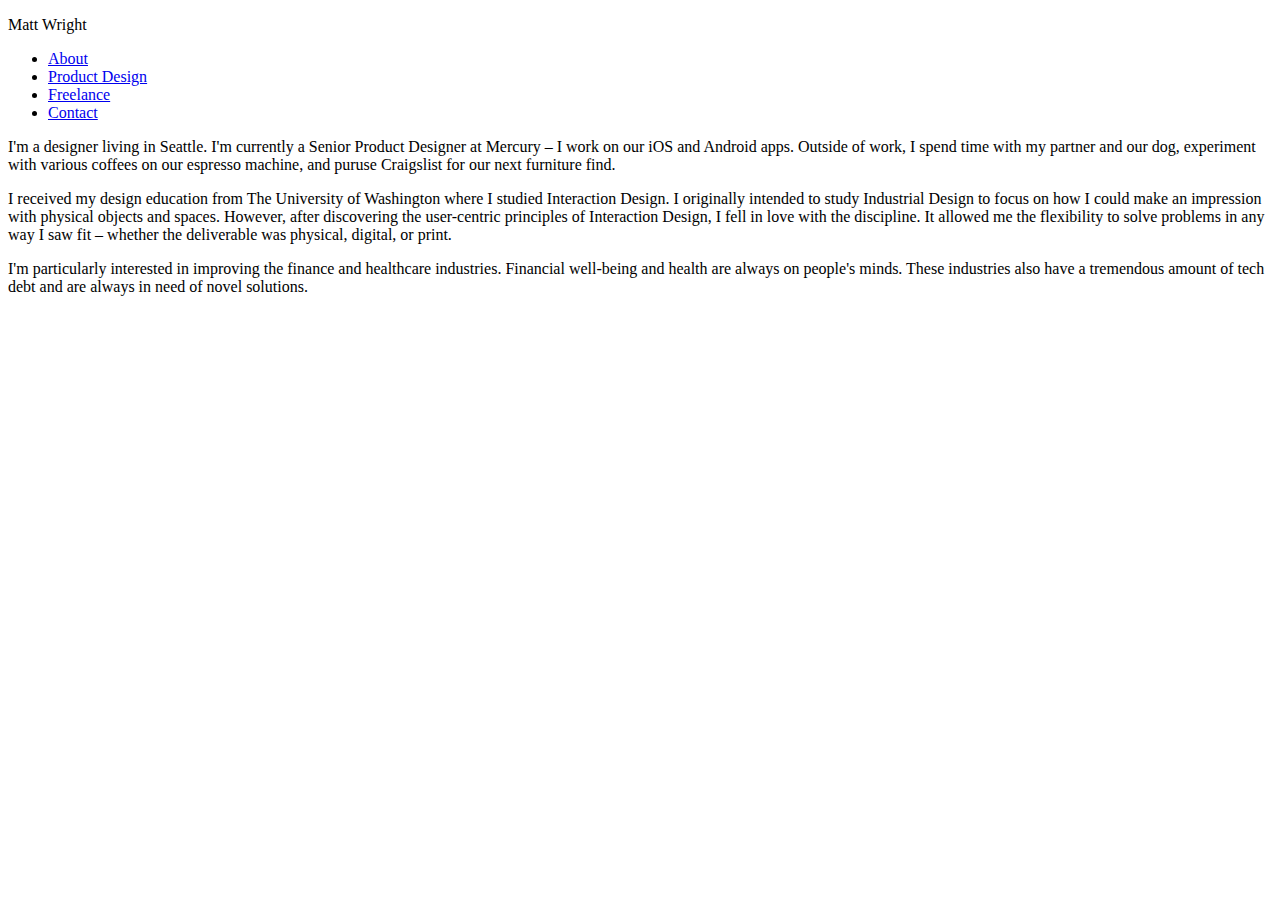
<file: index.html>
<!DOCTYPE html>
<html lang="en">
<head>
	<meta charset="utf-8" />
	<meta name="viewport" content="width=device-width, initial-scale=1.0">

	<title>Matt Wright – About</title>
	<base href="https://mattwright.design/">
	<meta name="description" content="Senior Product Designer and Freelance Digital Designer." />
	<link rel="icon" href="https://raw.githubusercontent.com/mattwrightmatt/portfolio/main/Favicon.png?v=2" />
	<link rel="stylesheet" href="css/index.css" type="text/css">

	<meta name="viewport" content="width=device-width, initial-scale=1" />

	<style>
		body {
			font-family: "Crimson Text", serif;
		}
	</style>
</head>

<body>
	<div class="content">

		<main><div>
			<p>Matt Wright</p>
			<ul>
				<li><a class="active" href="/">About</a></li>
				<li><a href="product-design">Product Design</a></li>
				<li><a href="freelance">Freelance</a></li>
				<li><a href="contact">Contact</a></li>
			</ul>
			<p>I'm a designer living in Seattle. I'm currently a Senior Product Designer at Mercury – I work on our iOS and Android apps. Outside of work, I spend time with my partner and our dog, experiment with various coffees on our espresso machine, and puruse Craigslist for our next furniture find.</p>
			<p>I received my design education from The University of Washington where I studied Interaction Design. I originally intended to study Industrial Design to focus on how I could make an impression with physical objects and spaces. However, after discovering the user-centric principles of Interaction Design, I fell in love with the discipline. It allowed me the flexibility to solve problems in any way I saw fit – whether the deliverable was physical, digital, or print.</p>
			<p>I'm particularly interested in improving the finance and healthcare industries. Financial well-being and health are always on people's minds. These industries also have a tremendous amount of tech debt and are always in need of novel solutions.</p>
		</div></main>

	</div>
</body>
</html>
</file>
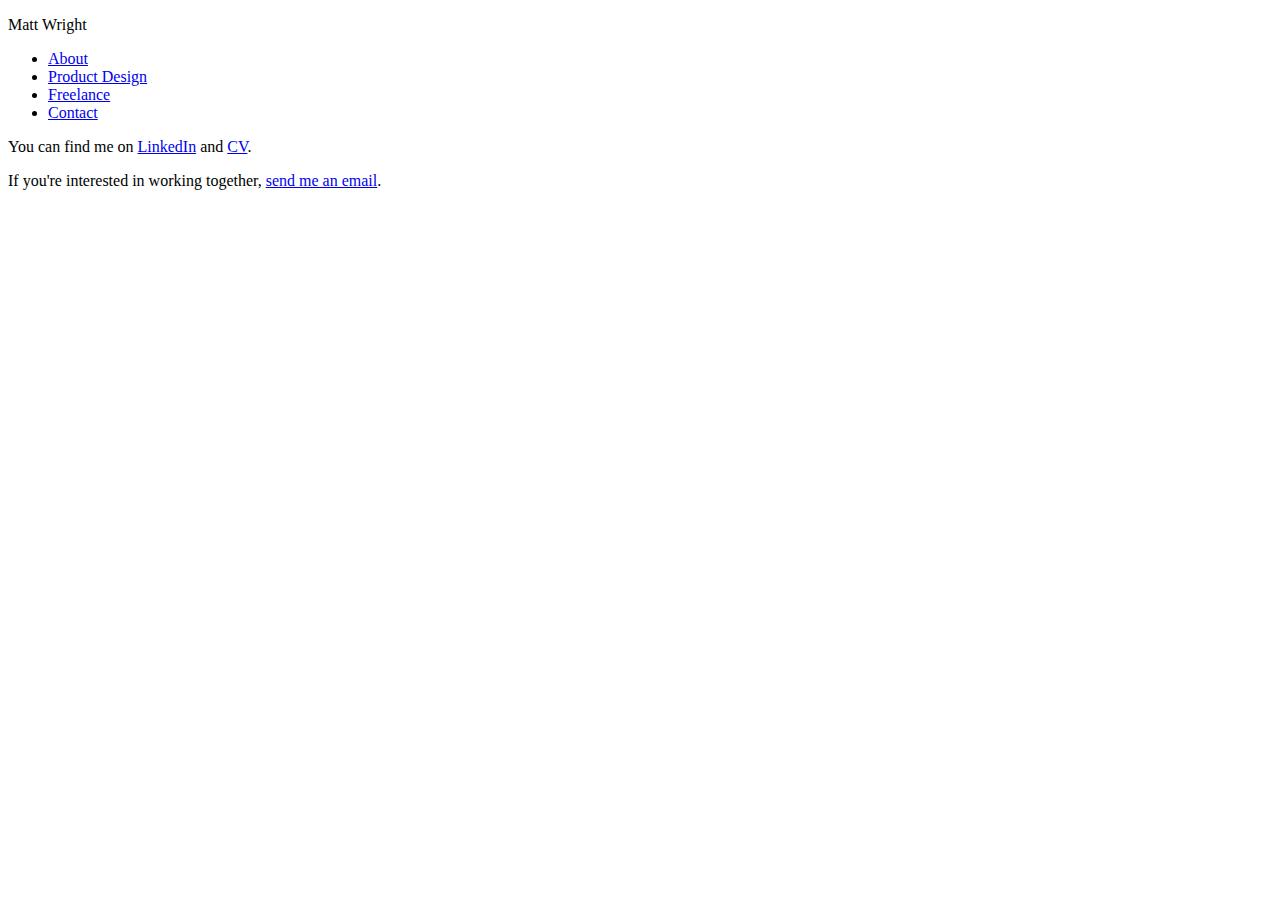
<file: contact.html>
<!DOCTYPE html>
<html lang="en">
<head>
	<meta charset="utf-8" />
	<meta name="viewport" content="width=device-width, initial-scale=1.0">

	<title>Matt Wright – Contact</title>
	<base href="https://mattwright.design/">
	<meta name="description" content="Social media and contact information." />
	<link rel="icon" href="https://raw.githubusercontent.com/mattwrightmatt/portfolio/main/Favicon.png?v=2" />
	<link rel="stylesheet" href="css/index.css" type="text/css">

	<meta name="viewport" content="width=device-width, initial-scale=1" />

	<style>
		body {
			font-family: "Crimson Text", serif;
		}
	</style>
</head>

<body>
	<div class="content">

		<main><div>
			<p>Matt Wright</p>
			<ul>
				<li><a href="/">About</a></li>
				<li><a href="product-design">Product Design</a></li>
				<li><a href="freelance">Freelance</a></li>
				<li><a class="active" href="contact">Contact</a></li>
			</ul>
			<p>You can find me on <a href="https://www.linkedin.com/in/mattwrightmatt">LinkedIn</a> and <a href="https://read.cv/mattwright">CV</a>.</p>
			<p>If you're interested in working together, <a href="mailto:matt.wright.matt@gmail.com">send me an email</a>.</p>
		</div></main>

	</div>
</body>
</html>
</file>
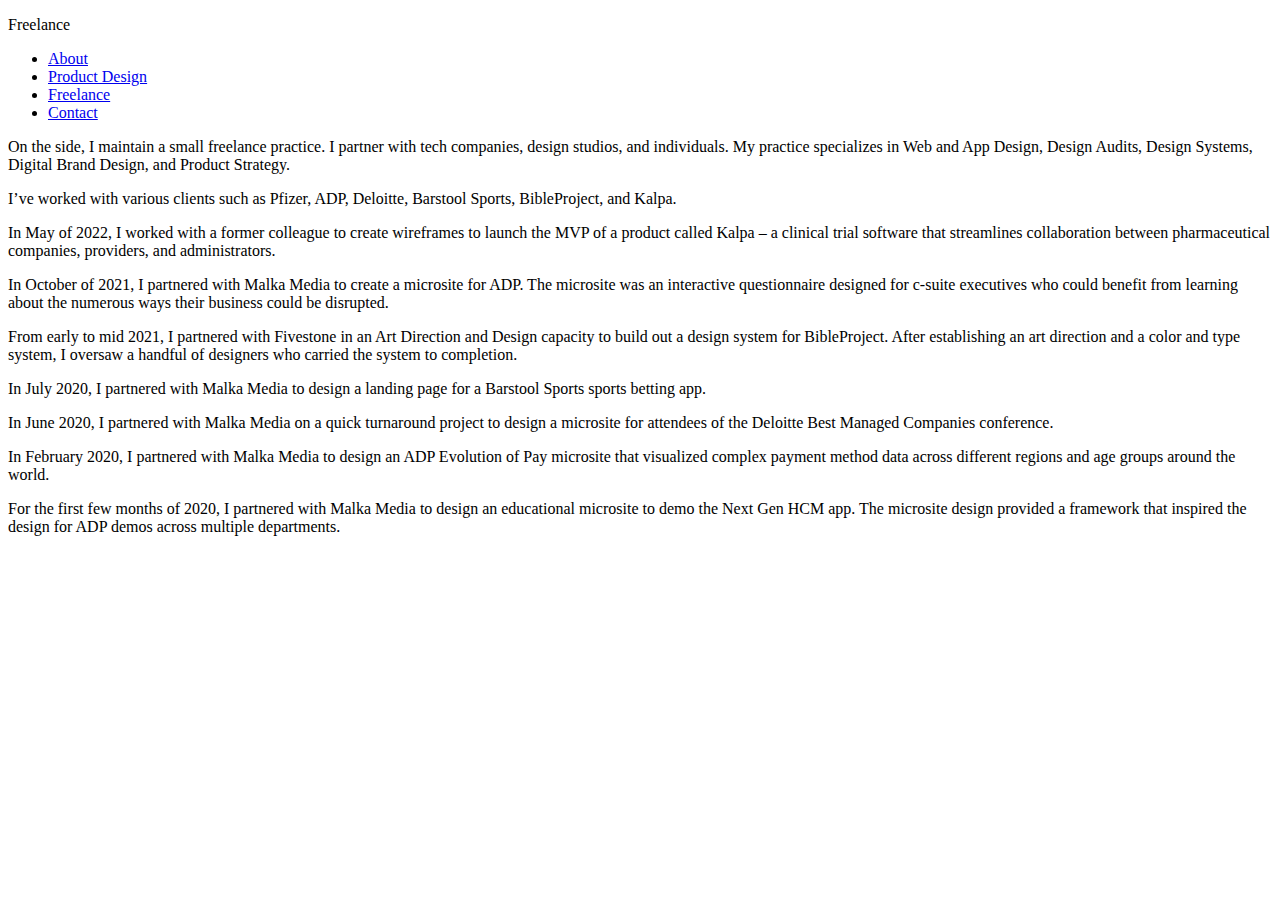
<file: freelance.html>
<!DOCTYPE html>
<html lang="en">
<head>
	<meta charset="utf-8" />
	<meta name="viewport" content="width=device-width, initial-scale=1.0">

	<title>Freelance</title>
	<base href="https://mattwright.design/">
	<meta name="description" content="Web and App Design, Design Audits, Design Systems, Digital Brand Design, and Product Strategy." />
	<link rel="icon" href="https://raw.githubusercontent.com/mattwrightmatt/portfolio/main/Favicon.png?v=2" />
	<link rel="stylesheet" href="css/index.css" type="text/css">

	<meta name="viewport" content="width=device-width, initial-scale=1" />

	<style>
		body {
			font-family: "Crimson Text", serif;
		}
	</style>
</head>

<body>
	<div class="content">

		<main><div>
			<p>Freelance</p>
			<ul>
				<li><a href="/">About</a></li>
				<li><a href="product-design">Product Design</a></li>
				<li><a class="active" href="freelance">Freelance</a></li>
				<li><a href="contact">Contact</a></li>
			</ul>
			<p>On the side, I maintain a small freelance practice. I partner with tech companies, design studios, and individuals. My practice specializes in Web and App Design, Design Audits, Design Systems, Digital Brand Design, and Product Strategy.</p>
			<p>I’ve worked with various clients such as Pfizer, ADP, Deloitte, Barstool Sports, BibleProject, and Kalpa.</p>
			<p>In May of 2022, I worked with a former colleague to create wireframes to launch the MVP of a product called Kalpa – a clinical trial software that streamlines collaboration between pharmaceutical companies, providers, and administrators.</p>
			<p>In October of 2021, I partnered with Malka Media to create a microsite for ADP. The microsite was an interactive questionnaire designed for c-suite executives who could benefit from learning about the numerous ways their business could be disrupted.</p>
			<p>From early to mid 2021, I partnered with Fivestone in an Art Direction and Design capacity to build out a design system for BibleProject. After establishing an art direction and a color and type system, I oversaw a handful of designers who carried the system to completion.</p>
			<p>In July 2020, I partnered with Malka Media to design a landing page for a Barstool Sports sports betting app.</p>
			<p>In June 2020, I partnered with Malka Media on a quick turnaround project to design a microsite for attendees of the Deloitte Best Managed Companies conference.</p>
			<p>In February 2020, I partnered with Malka Media to design an ADP Evolution of Pay microsite that visualized complex payment method data across different regions and age groups around the world.</p>
			<p>For the first few months of 2020, I partnered with Malka Media to design an educational microsite to demo the Next Gen HCM app. The microsite design provided a framework that inspired the design for ADP demos across multiple departments.</p>
		</div></main>

	</div>
</body>
</html>
</file>
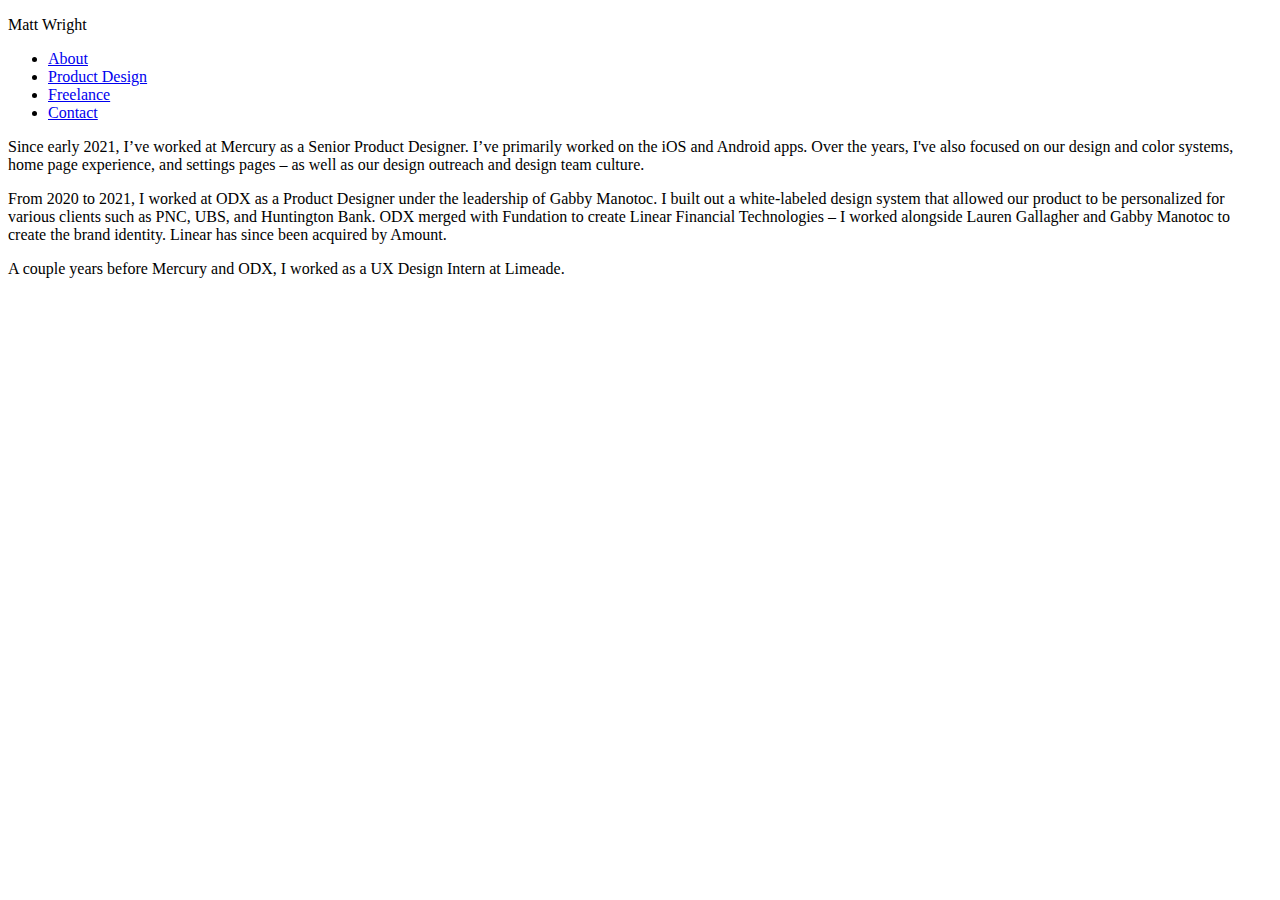
<file: product-design.html>
<!DOCTYPE html>
<html lang="en">
<head>
	<meta charset="utf-8" />
	<meta name="viewport" content="width=device-width, initial-scale=1.0">

	<title>Matt Wright – Product Design</title>
	<base href="https://mattwright.design/">
	<meta name="description" content="Senior Product Designer at Mercury. Currently working on the iOS and Android apps." />
	<link rel="icon" href="https://raw.githubusercontent.com/mattwrightmatt/portfolio/main/Favicon.png?v=2" />
	<link rel="stylesheet" href="css/index.css" type="text/css">

	<meta name="viewport" content="width=device-width, initial-scale=1" />

	<style>
		body {
			font-family: "Crimson Text", serif;
		}
	</style>
</head>

<body>
	<div class="content">

		<main><div>
			<p>Matt Wright</p>
			<ul>
				<li><a href="/">About</a></li>
				<li><a class="active" href="product-design">Product Design</a></li>
				<li><a href="freelance">Freelance</a></li>
				<li><a href="contact">Contact</a></li>
			</ul>
			<p>Since early 2021, I’ve worked at Mercury as a Senior Product Designer. I’ve primarily worked on the iOS and Android apps. Over the years, I've also focused on our design and color systems, home page experience, and settings pages – as well as our design outreach and design team culture.</p>
			<p>From 2020 to 2021, I worked at ODX as a Product Designer under the leadership of Gabby Manotoc. I built out a white-labeled design system that allowed our product to be personalized for various clients such as PNC, UBS, and Huntington Bank. ODX merged with Fundation to create Linear Financial Technologies – I worked alongside Lauren Gallagher and Gabby Manotoc to create the brand identity. Linear has since been acquired by Amount.</p>
			<p>A couple years before Mercury and ODX, I worked as a UX Design Intern at Limeade.</p>
		</div></main>

	</div>
</body>
</html>
</file>
<file: css/index.css>
/* 1. Create global variables for text and background color */
:root {
  --color-text: #736131;
  --color-background: #E0DED7;
}

/* 2. Add conditional styling for dark mode preference */
@media (prefers-color-scheme: dark) {
  /* Re-assign previous variables */
  :root {
    --color-text: #D5C69F; /* black => white */
    --color-background: #2A2924; /* white => black */
  }
}


body {
  margin-top: 72px;
  margin-bottom: 72px;
  color: var(--color-text);
  background-color: var(--color-background);
}


html {
  margin: 16px;
  padding: 0;
  font-family: Helvetica, San-Serif;
  font-size: 20px;
  line-height: 32px;
  margin-top: 8px;
  overflow-y: scroll; 
}


/* CONTENT */
/* Content Style */
.content {
  max-width: 552px;
  margin-left: auto;
  margin-right: auto;
}


/* LINKS */
a {
  color: var(--color-text);
  opacity: 60%;
  text-decoration: none;
}

/* unvisited link */
a:link {
  text-decoration: none;
}

/* visited link */
a:visited {
  text-decoration: none;
}

/* mouse over link */
a:hover {
  opacity: 100%;
  text-decoration: none;
}

/* selected link */
a:active {
  opacity: 100%;
  text-decoration: none;
}


/* NAV BAR */
/* navigation list*/
ul {
  list-style-type: none;
  margin: 0;
  overflow: hidden;
  padding: 0;
}

li {
  float: left;
}

li a {
  /*opacity: 60%;*/
  display: inline-block;
  text-align: left;
  padding-right: 16px;
}

li a:hover:not(.active) {
  opacity: 100%;
}

.active {
  opacity: 100%;
}

/* SCROLLBAR */
/* width */
::-webkit-scrollbar {
  width: 6px;
}

/* Track */
::-webkit-scrollbar-track {
  border-radius: 8px;
  background: var(--color-background);
}
 
/* Handle */
::-webkit-scrollbar-thumb {
  background: var(--color-text); 
  opacity: 20%;
  border-radius: 8px;
}

/* Handle on hover */
::-webkit-scrollbar-thumb:hover {
  background: var(--color-text);
  opacity: 50%;
}
</file>
